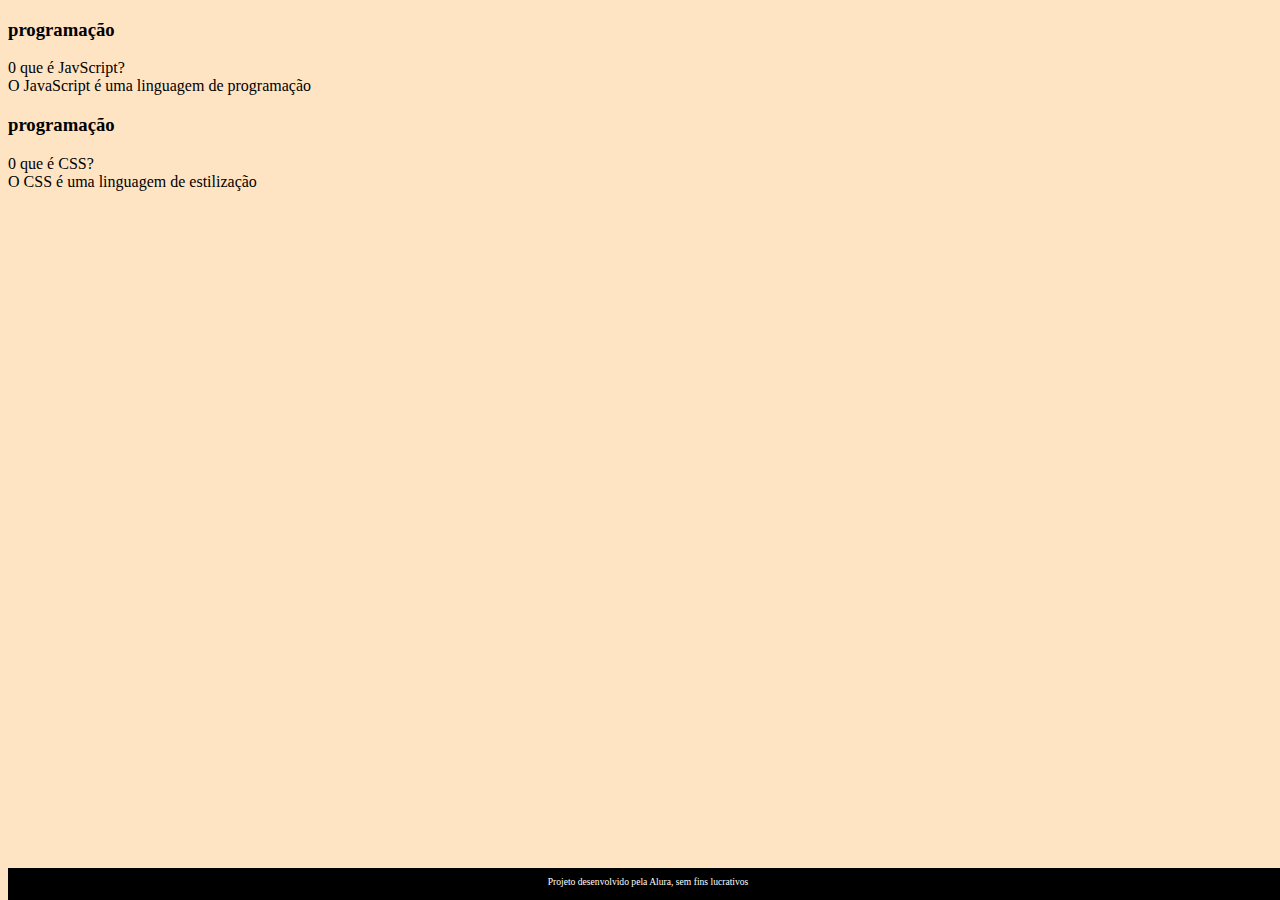
<file: index.html>
<!DOCTYPE html>
<html lang="pt-br">
<head>
    <meta charset="UTF-8">
    <meta http-equiv="X-UA-Compatible" content="IE=edge">
    <meta name="viewport" content="width=device-width, initial-scale=1.0">
    <link rel="stylesheet" href="Assets/style.css">
    <title>Flashcard</title>
</head>
<body>
    <main>
        <section id="container">
            <article class="cartao">
                <div class="cartao__conteudo">
                    <h3>programação</h3>
                    <div class="cartao__conteudo__pergunta">
                        0 que é JavScript?
                    </div>
                    <div class="cartao__conteudo__resposta">
                        O JavaScript é uma linguagem de programação
                    </div>
                </div>
            </article>
            <section id="container">
                <article class="cartao">
                    <div class="cartao__conteudo">
                        <h3>programação</h3>
                        <div class="cartao__conteudo__pergunta">
                            0 que é CSS?
                        </div>
                        <div class="cartao__conteudo__resposta">
                            O CSS é uma linguagem de estilização
                        </div>
                    </div>
                </article>
        </section>

    </main>
    <footer>
        <p> Projeto desenvolvido pela Alura, sem fins lucrativos</p>
    </footer>
    
</body>
</html>
</file>
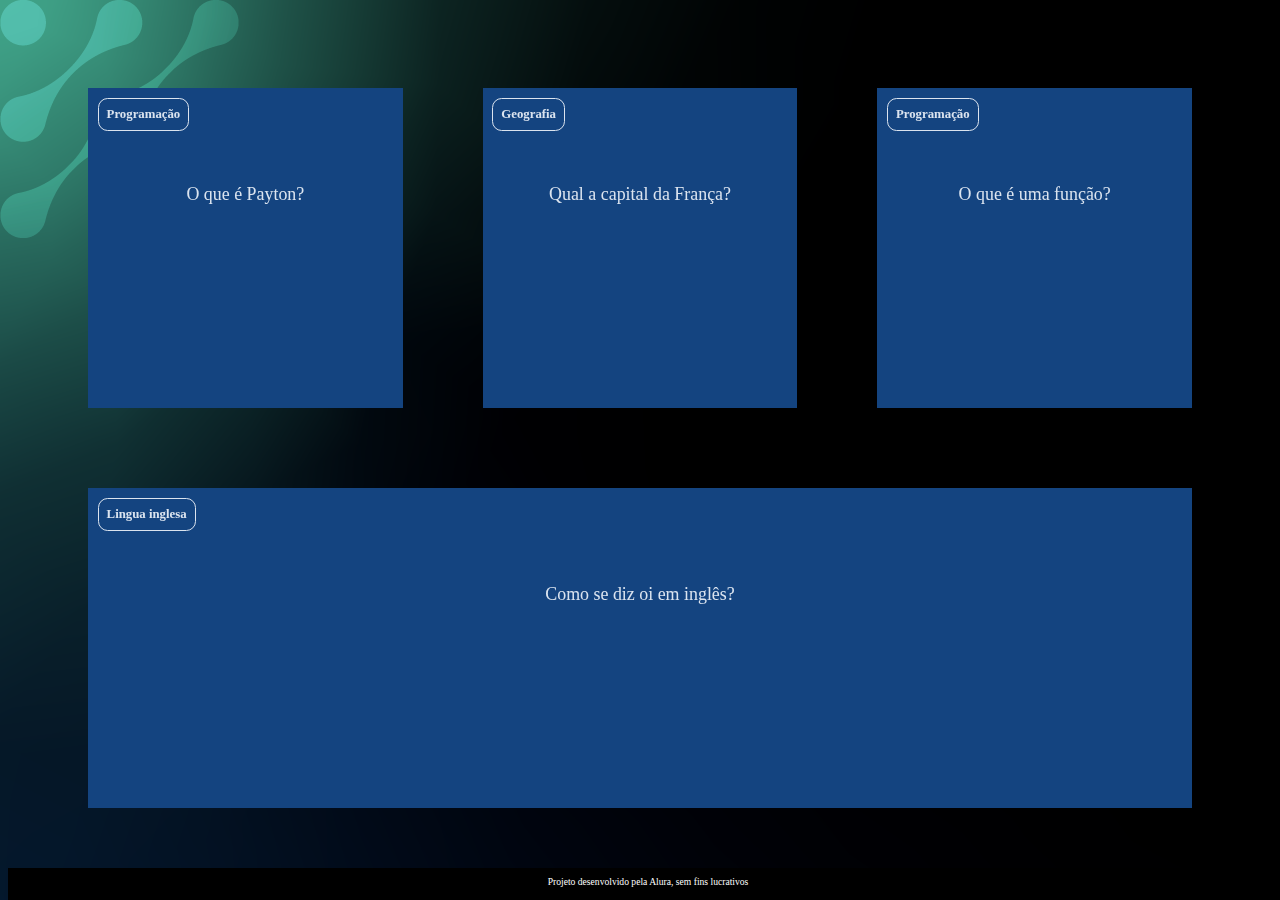
<file: iza4-main/index.html>
<!DOCTYPE html>
<html lang="pt-br">
<head>
    <meta charset="UTF-8">
    <meta name="viewport" content="width=device-width, initial-scale=1.0">
    <link rel="stylesheet" href="assets/style.css">
    <title>Flashcard</title>
</head>
<body>
    <main>
        <section id="container">
        <!--  <article class="cartao">
                <div class="cartao__conteudo">
                    <h3>Programação</h3>
                    <div class="cartao__conteudo__pergunta">
                        <p>O que é JavaScript?</p>
                    </div>
                    <div class="cartao__conteudo__resposta">
                        <p>O JavaScript é uma linguagem de programação</p>
                    </div>
                </div>
            </article> -->
        </section>
    </main>
    <footer>
    <script src="app.js"></script>
        <script src="perguntas.js"></script>
        <p>Projeto desenvolvido pela Alura, sem fins lucrativos</p>
    </footer>
</body>
</html>
</file>
<file: Assets/style.css>
body {
    background-color: bisque;
    font-family: Bai Jamjurre;
}

footer {
    background-color: black;
    color: white;
    position: fixed;
    bottom: 0;
    width: 100%;
    height: 2rem;
}

footer p {
    text-align: center;
    font-size: 0.6rem;
    margin-top: 0.5rem;
}
</file>
<file: iza4-main/assets/style.css>
:root {
    --text-color: #DBE4EF;
    --card-front-color: #144480;
    --card-back-color: #00F4BF;
}


body {
    background: url(img/bg-desktop.webp);
    font-family: Bai Jamjuree;
}

#container {
    display: flex; /* Elementos dispostos em linha */
    flex-wrap: wrap;
    justify-content: space-between;
    padding: 4rem;
    gap: 3rem;
}

.cartao {
    margin: 1rem 1rem;
    height: 20rem;
    flex-grow: 1;
    flex-basis: calc(33% - 6rem);
}

.cartao__conteudo {
    background-color: var(--card-front-color);
    text-align: center;
    /* background-color: aquamarine; */
    height: 100%;
    transform-style: preserve-3d;
    transition: transform 300ms ease-in-out;
}

.cartao__conteudo h3 {
    color: var(--text-color);
    border: 1px solid var(--text-color);
    text-align: left;
    padding: 0.5rem;
    position: absolute;
    margin: 0.6rem;
    border-radius: 0.6rem;
    font-size: 1vw;
    backface-visibility: hidden;
}

.cartao__conteudo p {
    margin-top: 1rem;
    padding: 2rem;
    margin-top: 4rem;
    font-size: 1.4vw;
}

.cartao__conteudo__pergunta p {
    color: var(--text-color);
    font-weight: 500;
}

.cartao__conteudo__resposta p {
    color: var(--card-back-color);
    font-weight: 700;
}

.cartao.active .cartao__conteudo {
    transform: rotateY(180deg);
}

.cartao__conteudo__pergunta,
.cartao__conteudo__resposta {
    backface-visibility: hidden;
    position: absolute;
    height: 100%;
    width: 100%;
    box-sizing: border-box;
}

.cartao__conteudo__resposta {
    transform: rotateY(180deg);
    background-color: rgba(0, 244, 191, 0.2);
    border: 4px solid var(--card-back-color);
}



footer {
    background-color: black;
    color: white;
    position: fixed;
    bottom: 0;
    width: 100%;
    height: 2rem;
}

footer p {
    text-align: center;
    font-size: 0.6rem;
    margin-top: 0.5rem;
}

@media(max-width: 560px) {
     
    body {
        background: url(img/bg-mobile.webp);
    }

    .cartao {
        flex: 1 0 calc(100% - 1rem);
    }

    .cartao__conteudo h3 {
        font-size: 3vw;
    }

    .cartao__conteudo p {
        font-size: 3.8vw;
    }
}
</file>
